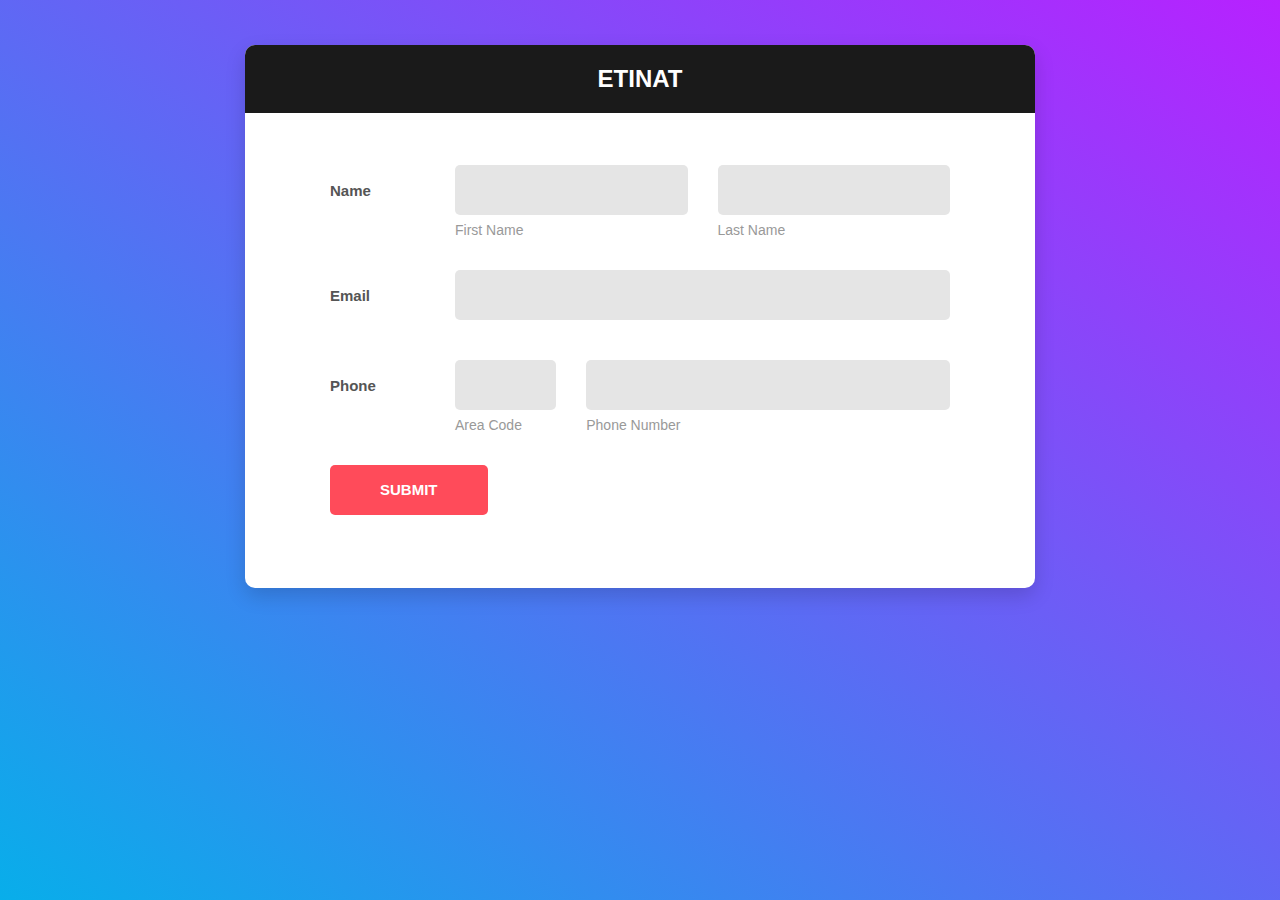
<file: buy.html>
<!DOCTYPE html>
<html lang="en">

<head>
    <!-- Required meta tags-->
    <meta charset="UTF-8">
    <meta name="viewport" content="width=device-width, initial-scale=1, shrink-to-fit=no">
    <meta name="description" content="Colorlib Templates">
    <meta name="author" content="Colorlib">
    <meta name="keywords" content="Colorlib Templates">

    <!-- Title Page-->
    <title>BUY</title>

 <!-- Main CSS-->
    <link href="css/main.css" rel="stylesheet" >
</head>

<body>
    <div class="page-wrapper bg-gra-03 p-t-45 p-b-50">
        <div class="wrapper wrapper--w790">
            <div class="card card-5">
                <div class="card-heading">
                    <h2 class="title">ETINAT</h2>
                </div>
                <div class="card-body">
                    <form method="POST">
                        <div class="form-row m-b-55">
                            <div class="name">Name</div>
                            <div class="value">
                                <div class="row row-space">
                                    <div class="col-2">
                                        <div class="input-group-desc">
                                            <input class="input--style-5" type="text" name="first_name">
                                            <label class="label--desc">First name</label>
                                        </div>
                                    </div>
                                    <div class="col-2">
                                        <div class="input-group-desc">
                                            <input class="input--style-5" type="text" name="last_name">
                                            <label class="label--desc">Last name</label>
                                        </div>
                                    </div>
                                </div>
                            </div>
                        </div>
                       
                        <div class="form-row">
                            <div class="name">Email</div>
                            <div class="value">
                                <div class="input-group">
                                    <input class="input--style-5" type="email" name="email">
                                </div>
                            </div>
                        </div>
                        <div class="form-row m-b-55">
                            <div class="name">Phone</div>
                            <div class="value">
                                <div class="row row-refine">
                                    <div class="col-3">
                                        <div class="input-group-desc">
                                            <input class="input--style-5" type="text" name="area_code">
                                            <label class="label--desc">Area Code</label>
                                        </div>
                                    </div>
                                    <div class="col-9">
                                        <div class="input-group-desc">
                                            <input class="input--style-5" type="text" name="phone">
                                            <label class="label--desc">Phone Number</label>
                                        </div>
                                    </div>
                                </div>
                            </div>
                        </div>
                      
                        <div>
                            <button class="btn btn--radius-2 btn--red" type="button">Submit</button>
                        </div>
                    </form>
                </div>
            </div>
        </div>
    </div>



</body>

</html>
</file>
<file: css/main.css>
/* ==========================================================================
   #FONT
   ========================================================================== */
.font-robo {
  font-family: "Roboto", "Arial", "Helvetica Neue", sans-serif;
}

.font-poppins {
  font-family: "Poppins", "Arial", "Helvetica Neue", sans-serif;
}

.font-opensans {
  font-family: "Open Sans", "Arial", "Helvetica Neue", sans-serif;
}

/* ==========================================================================
   #GRID
   ========================================================================== */
.row {
  display: -webkit-box;
  display: -webkit-flex;
  display: -moz-box;
  display: -ms-flexbox;
  display: flex;
  -webkit-flex-wrap: wrap;
  -ms-flex-wrap: wrap;
  flex-wrap: wrap;
}

.row .col-2:last-child .input-group-desc {
  margin-bottom: 0;
}

.row-space {
  -webkit-box-pack: justify;
  -webkit-justify-content: space-between;
  -moz-box-pack: justify;
  -ms-flex-pack: justify;
  justify-content: space-between;
}

.row-refine {
  margin: 0 -15px;
}

.row-refine .col-3 .input-group-desc,
.row-refine .col-9 .input-group-desc {
  margin-bottom: 0;
}

.col-2 {
  width: -webkit-calc((100% - 30px) / 2);
  width: -moz-calc((100% - 30px) / 2);
  width: calc((100% - 30px) / 2);
}

@media (max-width: 767px) {
  .col-2 {
    width: 100%;
  }
}

.form-row {
  display: -webkit-box;
  display: -webkit-flex;
  display: -moz-box;
  display: -ms-flexbox;
  display: flex;
  -webkit-flex-wrap: wrap;
  -ms-flex-wrap: wrap;
  flex-wrap: wrap;
  -webkit-box-align: center;
  -webkit-align-items: center;
  -moz-box-align: center;
  -ms-flex-align: center;
  align-items: center;
  margin-bottom: 40px;
}

.form-row .name {
  width: 125px;
  color: #555;
  font-size: 15px;
  font-weight: 700;
}

.form-row .value {
  width: -webkit-calc(100% - 125px);
  width: -moz-calc(100% - 125px);
  width: calc(100% - 125px);
}

@media (max-width: 767px) {
  .form-row {
    display: block;
  }
  .form-row .name,
  .form-row .value {
    display: block;
    width: 100%;
  }
  .form-row .name {
    margin-bottom: 7px;
  }
}

.col-3,
.col-9 {
  padding: 0 15px;
  position: relative;
  width: 100%;
  min-height: 1px;
}

.col-3 {
  -webkit-box-flex: 0;
  -webkit-flex: 0 0 25%;
  -moz-box-flex: 0;
  -ms-flex: 0 0 25%;
  flex: 0 0 25%;
  max-width: 25%;
}

@media (max-width: 767px) {
  .col-3 {
    -webkit-box-flex: 0;
    -webkit-flex: 0 0 35%;
    -moz-box-flex: 0;
    -ms-flex: 0 0 35%;
    flex: 0 0 35%;
    max-width: 35%;
  }
}

.col-9 {
  -webkit-box-flex: 0;
  -webkit-flex: 0 0 75%;
  -moz-box-flex: 0;
  -ms-flex: 0 0 75%;
  flex: 0 0 75%;
  max-width: 75%;
}

@media (max-width: 767px) {
  .col-9 {
    -webkit-box-flex: 0;
    -webkit-flex: 0 0 65%;
    -moz-box-flex: 0;
    -ms-flex: 0 0 65%;
    flex: 0 0 65%;
    max-width: 65%;
  }
}

/* ==========================================================================
   #BOX-SIZING
   ========================================================================== */
/**
 * More sensible default box-sizing:
 * css-tricks.com/inheriting-box-sizing-probably-slightly-better-best-practice
 */
html {
  -webkit-box-sizing: border-box;
  -moz-box-sizing: border-box;
  box-sizing: border-box;
}

* {
  padding: 0;
  margin: 0;
}

*, *:before, *:after {
  -webkit-box-sizing: inherit;
  -moz-box-sizing: inherit;
  box-sizing: inherit;
}

/* ==========================================================================
   #RESET
   ========================================================================== */
/**
 * A very simple reset that sits on top of Normalize.css.
 */
body,
h1, h2, h3, h4, h5, h6,
blockquote, p, pre,
dl, dd, ol, ul,
figure,
hr,
fieldset, legend {
  margin: 0;
  padding: 0;
}

/**
 * Remove trailing margins from nested lists.
 */
li > ol,
li > ul {
  margin-bottom: 0;
}

/**
 * Remove default table spacing.
 */
table {
  border-collapse: collapse;
  border-spacing: 0;
}

/**
 * 1. Reset Chrome and Firefox behaviour which sets a `min-width: min-content;`
 *    on fieldsets.
 */
fieldset {
  min-width: 0;
  /* [1] */
  border: 0;
}

button {
  outline: none;
  background: none;
  border: none;
}

/* ==========================================================================
   #PAGE WRAPPER
   ========================================================================== */
.page-wrapper {
  min-height: 100vh;
}

body {
  font-family: "Open Sans", "Arial", "Helvetica Neue", sans-serif;
  font-weight: 400;
  font-size: 14px;
}

h1, h2, h3, h4, h5, h6 {
  font-weight: 400;
}

h1 {
  font-size: 36px;
}

h2 {
  font-size: 30px;
}

h3 {
  font-size: 24px;
}

h4 {
  font-size: 18px;
}

h5 {
  font-size: 15px;
}

h6 {
  font-size: 13px;
}

/* ==========================================================================
   #BACKGROUND
   ========================================================================== */
.bg-blue {
  background: #2c6ed5;
}

.bg-red {
  background: #fa4251;
}

.bg-gra-01 {
  background: -webkit-gradient(linear, left bottom, left top, from(#fbc2eb), to(#a18cd1));
  background: -webkit-linear-gradient(bottom, #fbc2eb 0%, #a18cd1 100%);
  background: -moz-linear-gradient(bottom, #fbc2eb 0%, #a18cd1 100%);
  background: -o-linear-gradient(bottom, #fbc2eb 0%, #a18cd1 100%);
  background: linear-gradient(to top, #fbc2eb 0%, #a18cd1 100%);
}

.bg-gra-02 {
  background: -webkit-gradient(linear, left bottom, right top, from(#fc2c77), to(#6c4079));
  background: -webkit-linear-gradient(bottom left, #fc2c77 0%, #6c4079 100%);
  background: -moz-linear-gradient(bottom left, #fc2c77 0%, #6c4079 100%);
  background: -o-linear-gradient(bottom left, #fc2c77 0%, #6c4079 100%);
  background: linear-gradient(to top right, #fc2c77 0%, #6c4079 100%);
}

.bg-gra-03 {
  background: -webkit-gradient(linear, left bottom, right top, from(#08aeea), to(#b721ff));
  background: -webkit-linear-gradient(bottom left, #08aeea 0%, #b721ff 100%);
  background: -moz-linear-gradient(bottom left, #08aeea 0%, #b721ff 100%);
  background: -o-linear-gradient(bottom left, #08aeea 0%, #b721ff 100%);
  background: linear-gradient(to top right, #08aeea 0%, #b721ff 100%);
}

/* ==========================================================================
   #SPACING
   ========================================================================== */
.p-t-100 {
  padding-top: 100px;
}

.p-t-130 {
  padding-top: 130px;
}

.p-t-180 {
  padding-top: 180px;
}

.p-t-45 {
  padding-top: 45px;
}

.p-t-20 {
  padding-top: 20px;
}

.p-t-15 {
  padding-top: 15px;
}

.p-t-10 {
  padding-top: 10px;
}

.p-t-30 {
  padding-top: 30px;
}

.p-b-100 {
  padding-bottom: 100px;
}

.p-b-50 {
  padding-bottom: 50px;
}

.m-r-45 {
  margin-right: 45px;
}

.m-r-55 {
  margin-right: 55px;
}

.m-b-55 {
  margin-bottom: 55px;
}

/* ==========================================================================
   #WRAPPER
   ========================================================================== */
.wrapper {
  margin: 0 auto;
}

.wrapper--w960 {
  max-width: 960px;
}

.wrapper--w790 {
  max-width: 790px;
}

.wrapper--w780 {
  max-width: 780px;
}

.wrapper--w680 {
  max-width: 680px;
}

/* ==========================================================================
   #BUTTON
   ========================================================================== */
.btn {
  display: inline-block;
  line-height: 50px;
  padding: 0 50px;
  -webkit-transition: all 0.4s ease;
  -o-transition: all 0.4s ease;
  -moz-transition: all 0.4s ease;
  transition: all 0.4s ease;
  cursor: pointer;
  font-size: 15px;
  text-transform: uppercase;
  font-weight: 700;
  color: #fff;
  font-family: inherit;
}

.btn--radius {
  -webkit-border-radius: 3px;
  -moz-border-radius: 3px;
  border-radius: 3px;
}

.btn--radius-2 {
  -webkit-border-radius: 5px;
  -moz-border-radius: 5px;
  border-radius: 5px;
}

.btn--pill {
  -webkit-border-radius: 20px;
  -moz-border-radius: 20px;
  border-radius: 20px;
}

.btn--green {
  background: #57b846;
}

.btn--green:hover {
  background: #4dae3c;
}

.btn--blue {
  background: #4272d7;
}

.btn--blue:hover {
  background: #3868cd;
}

.btn--red {
  background: #ff4b5a;
}

.btn--red:hover {
  background: #eb3746;
}

/* ==========================================================================
   #DATE PICKER
   ========================================================================== */
td.active {
  background-color: #2c6ed5;
}

input[type="date" i] {
  padding: 14px;
}

.table-condensed td, .table-condensed th {
  font-size: 14px;
  font-family: "Roboto", "Arial", "Helvetica Neue", sans-serif;
  font-weight: 400;
}

.daterangepicker td {
  width: 40px;
  height: 30px;
}

.daterangepicker {
  border: none;
  -webkit-box-shadow: 0px 8px 20px 0px rgba(0, 0, 0, 0.15);
  -moz-box-shadow: 0px 8px 20px 0px rgba(0, 0, 0, 0.15);
  box-shadow: 0px 8px 20px 0px rgba(0, 0, 0, 0.15);
  display: none;
  border: 1px solid #e0e0e0;
  margin-top: 5px;
}

.daterangepicker::after, .daterangepicker::before {
  display: none;
}

.daterangepicker thead tr th {
  padding: 10px 0;
}

.daterangepicker .table-condensed th select {
  border: 1px solid #ccc;
  -webkit-border-radius: 3px;
  -moz-border-radius: 3px;
  border-radius: 3px;
  font-size: 14px;
  padding: 5px;
  outline: none;
}

/* ==========================================================================
   #FORM
   ========================================================================== */
input {
  outline: none;
  margin: 0;
  border: none;
  -webkit-box-shadow: none;
  -moz-box-shadow: none;
  box-shadow: none;
  width: 100%;
  font-size: 14px;
  font-family: inherit;
}

.radio-container {
  display: inline-block;
  position: relative;
  padding-left: 30px;
  cursor: pointer;
  font-size: 16px;
  color: #666;
  -webkit-user-select: none;
  -moz-user-select: none;
  -ms-user-select: none;
  user-select: none;
}

.radio-container input {
  position: absolute;
  opacity: 0;
  cursor: pointer;
}

.radio-container input:checked ~ .checkmark {
  background-color: #e5e5e5;
}

.radio-container input:checked ~ .checkmark:after {
  display: block;
}

.radio-container .checkmark:after {
  top: 50%;
  left: 50%;
  -webkit-transform: translate(-50%, -50%);
  -moz-transform: translate(-50%, -50%);
  -ms-transform: translate(-50%, -50%);
  -o-transform: translate(-50%, -50%);
  transform: translate(-50%, -50%);
  width: 12px;
  height: 12px;
  -webkit-border-radius: 50%;
  -moz-border-radius: 50%;
  border-radius: 50%;
  background: #57b846;
}

.checkmark {
  position: absolute;
  top: 50%;
  -webkit-transform: translateY(-50%);
  -moz-transform: translateY(-50%);
  -ms-transform: translateY(-50%);
  -o-transform: translateY(-50%);
  transform: translateY(-50%);
  left: 0;
  height: 20px;
  width: 20px;
  background-color: #e5e5e5;
  -webkit-border-radius: 50%;
  -moz-border-radius: 50%;
  border-radius: 50%;
  -webkit-box-shadow: inset 0px 1px 3px 0px rgba(0, 0, 0, 0.08);
  -moz-box-shadow: inset 0px 1px 3px 0px rgba(0, 0, 0, 0.08);
  box-shadow: inset 0px 1px 3px 0px rgba(0, 0, 0, 0.08);
}

.checkmark:after {
  content: "";
  position: absolute;
  display: none;
}

.input--style-5 {
  background: #e5e5e5;
  line-height: 50px;
  -webkit-border-radius: 5px;
  -moz-border-radius: 5px;
  border-radius: 5px;
  padding: 0 22px;
  font-size: 16px;
  color: #555;
}

.input-group-desc {
  position: relative;
}

@media (max-width: 767px) {
  .input-group-desc {
    margin-bottom: 40px;
  }
}

.input-group {
  position: relative;
  margin: 0;
}

.label {
  color: #555;
  font-size: 15px;
  font-weight: 700;
}

.label--block {
  width: 100%;
}

.label--desc {
  position: absolute;
  text-transform: capitalize;
  display: block;
  color: #999;
  font-size: 14px;
  margin: 0;
  margin-top: 7px;
  left: 0;
}

/* ==========================================================================
   #SELECT2
   ========================================================================== */
.select--no-search .select2-search {
  display: none !important;
}

.select2-container--open .select2-dropdown--below {
  border: none;
  -webkit-border-radius: 3px;
  -moz-border-radius: 3px;
  border-radius: 3px;
  -webkit-box-shadow: 0px 8px 20px 0px rgba(0, 0, 0, 0.15);
  -moz-box-shadow: 0px 8px 20px 0px rgba(0, 0, 0, 0.15);
  box-shadow: 0px 8px 20px 0px rgba(0, 0, 0, 0.15);
  border: 1px solid #e0e0e0;
  margin-top: 5px;
  overflow: hidden;
}

.select2-container--default .select2-results__option {
  padding-left: 22px;
}

.rs-select2 .select2-container {
  width: 100% !important;
  outline: none;
  background: #e5e5e5;
  -webkit-border-radius: 5px;
  -moz-border-radius: 5px;
  border-radius: 5px;
}

.rs-select2 .select2-container .select2-selection--single {
  outline: none;
  border: none;
  height: 50px;
  background: transparent;
}

.rs-select2 .select2-container .select2-selection--single .select2-selection__rendered {
  line-height: 50px;
  padding-left: 0;
  color: #555;
  font-size: 16px;
  font-family: inherit;
  padding-left: 22px;
  padding-right: 50px;
}

.rs-select2 .select2-container .select2-selection--single .select2-selection__arrow {
  height: 50px;
  right: 15px;
  display: -webkit-box;
  display: -webkit-flex;
  display: -moz-box;
  display: -ms-flexbox;
  display: flex;
  -webkit-box-pack: center;
  -webkit-justify-content: center;
  -moz-box-pack: center;
  -ms-flex-pack: center;
  justify-content: center;
  -webkit-box-align: center;
  -webkit-align-items: center;
  -moz-box-align: center;
  -ms-flex-align: center;
  align-items: center;
}

.rs-select2 .select2-container .select2-selection--single .select2-selection__arrow b {
  display: none;
}

.rs-select2 .select2-container .select2-selection--single .select2-selection__arrow:after {
  font-family: "Material-Design-Iconic-Font";
  content: '\f2f9';
  font-size: 24px;
  color: #999;
  -webkit-transition: all 0.4s ease;
  -o-transition: all 0.4s ease;
  -moz-transition: all 0.4s ease;
  transition: all 0.4s ease;
}

.rs-select2 .select2-container.select2-container--open .select2-selection--single .select2-selection__arrow::after {
  -webkit-transform: rotate(-180deg);
  -moz-transform: rotate(-180deg);
  -ms-transform: rotate(-180deg);
  -o-transform: rotate(-180deg);
  transform: rotate(-180deg);
}

/* ==========================================================================
   #TITLE
   ========================================================================== */
.title {
  font-size: 24px;
  text-transform: uppercase;
  font-weight: 700;
  text-align: center;
  color: #fff;
}

/* ==========================================================================
   #CARD
   ========================================================================== */
.card {
  -webkit-border-radius: 3px;
  -moz-border-radius: 3px;
  border-radius: 3px;
  background: #fff;
}

.card-5 {
  background: #fff;
  -webkit-border-radius: 10px;
  -moz-border-radius: 10px;
  border-radius: 10px;
  -webkit-box-shadow: 0px 8px 20px 0px rgba(0, 0, 0, 0.15);
  -moz-box-shadow: 0px 8px 20px 0px rgba(0, 0, 0, 0.15);
  box-shadow: 0px 8px 20px 0px rgba(0, 0, 0, 0.15);
}

.card-5 .card-heading {
  padding: 20px 0;
  background: #1a1a1a;
  -webkit-border-top-left-radius: 10px;
  -moz-border-radius-topleft: 10px;
  border-top-left-radius: 10px;
  -webkit-border-top-right-radius: 10px;
  -moz-border-radius-topright: 10px;
  border-top-right-radius: 10px;
}

.card-5 .card-body {
  padding: 52px 85px;
  padding-bottom: 73px;
}

@media (max-width: 767px) {
  .card-5 .card-body {
    padding: 40px 30px;
    padding-bottom: 50px;
  }
}
</file>
